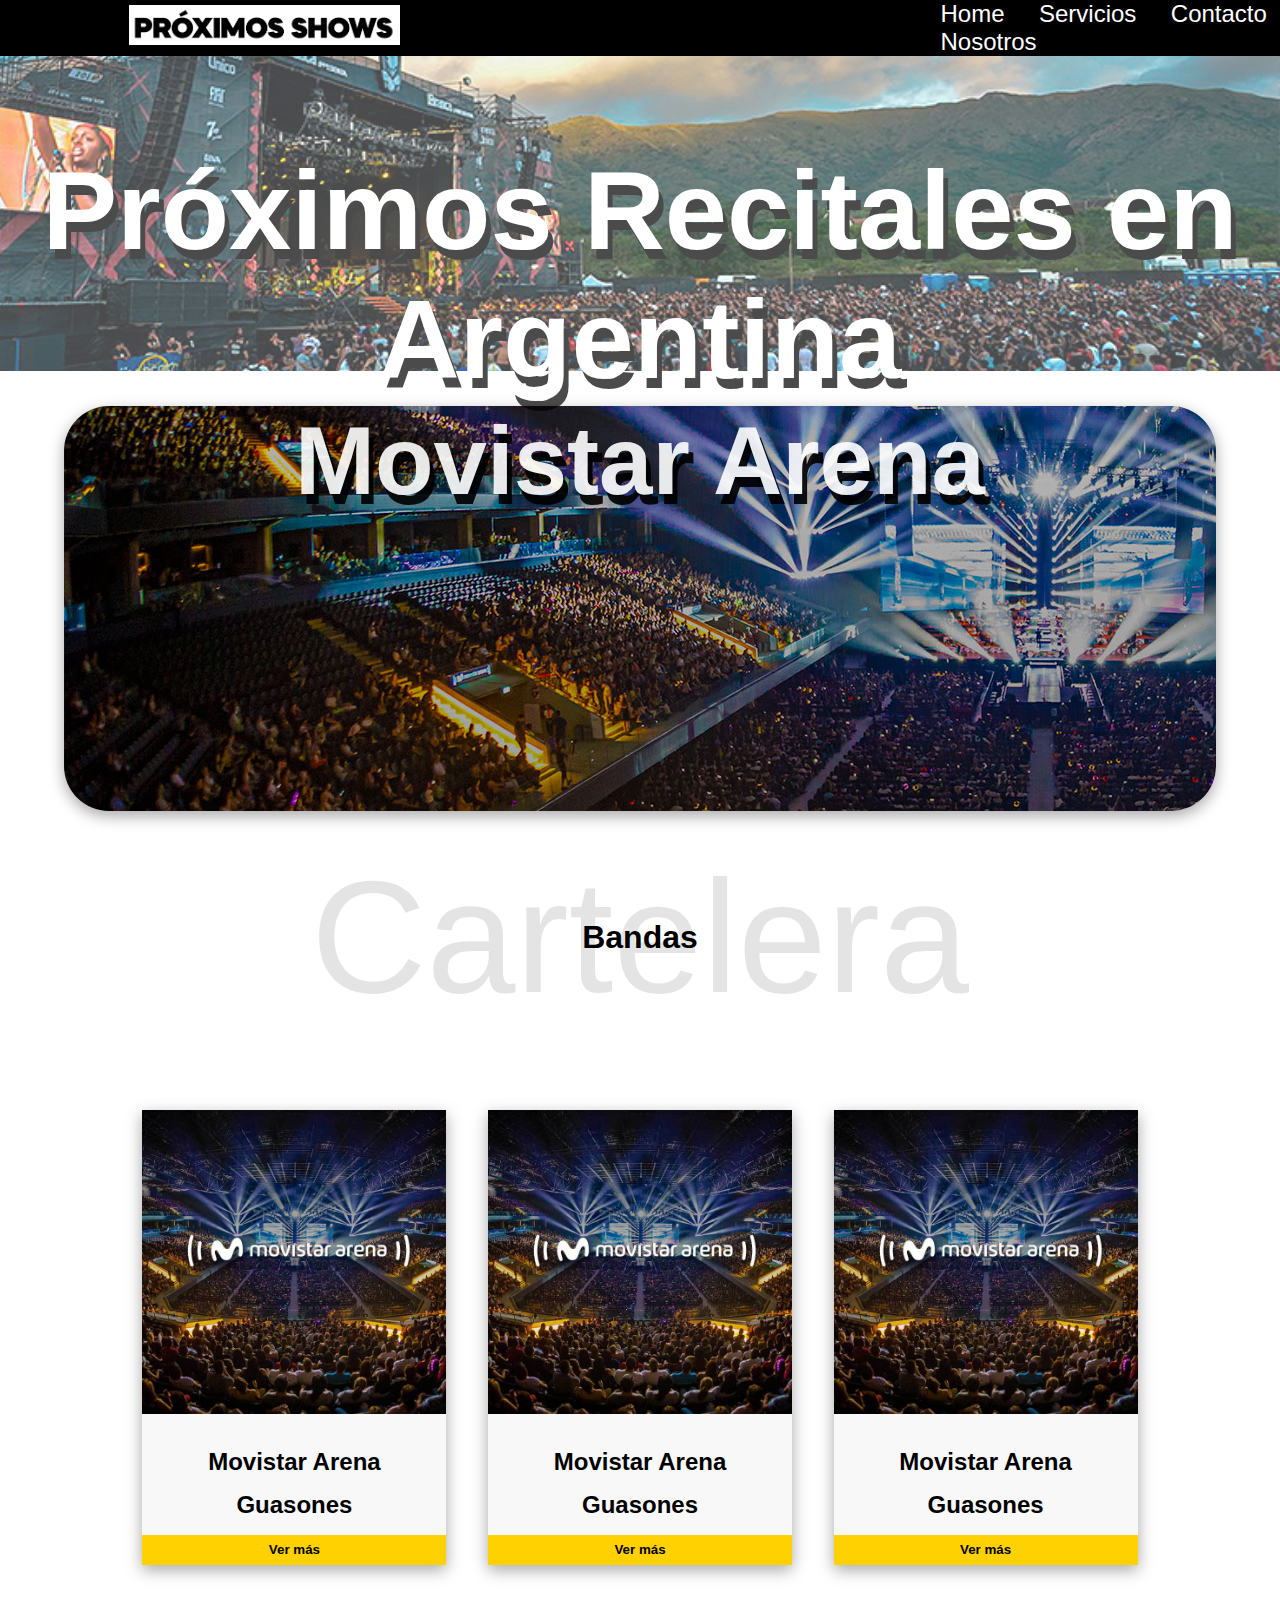
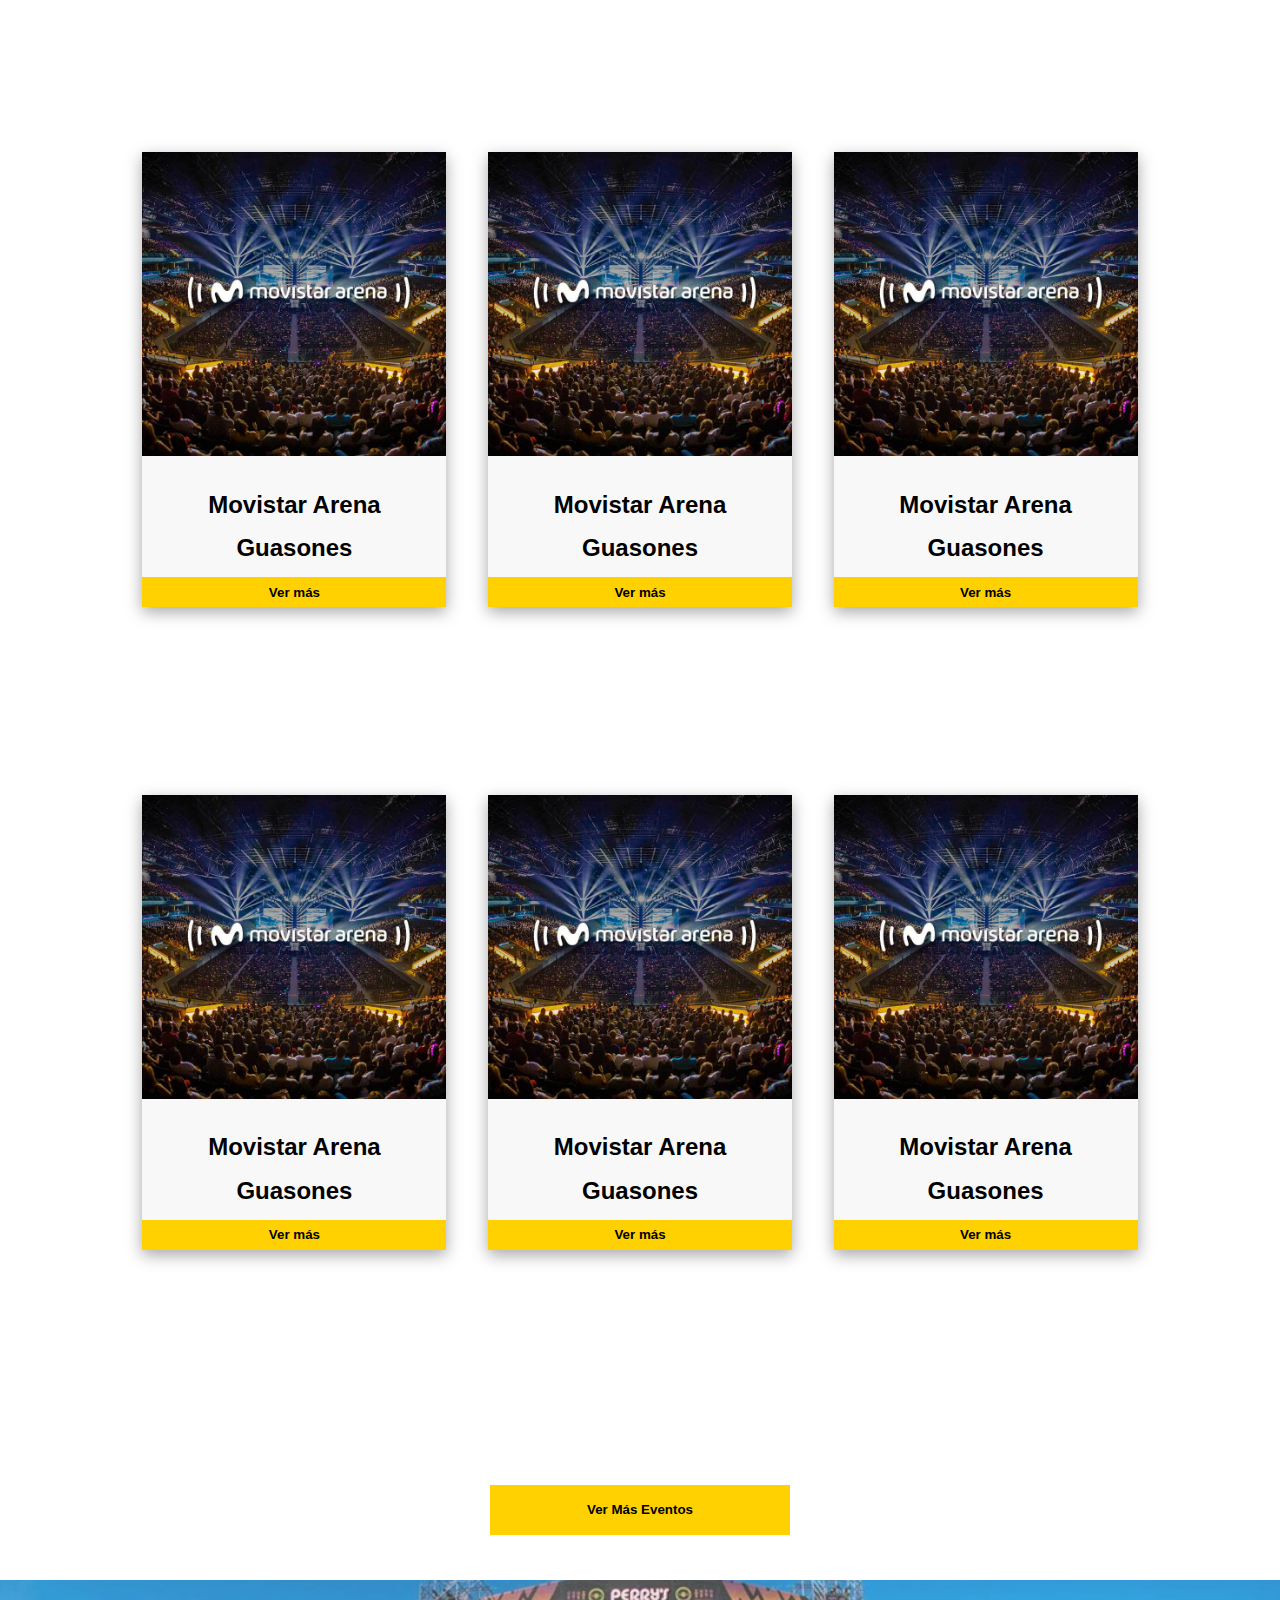
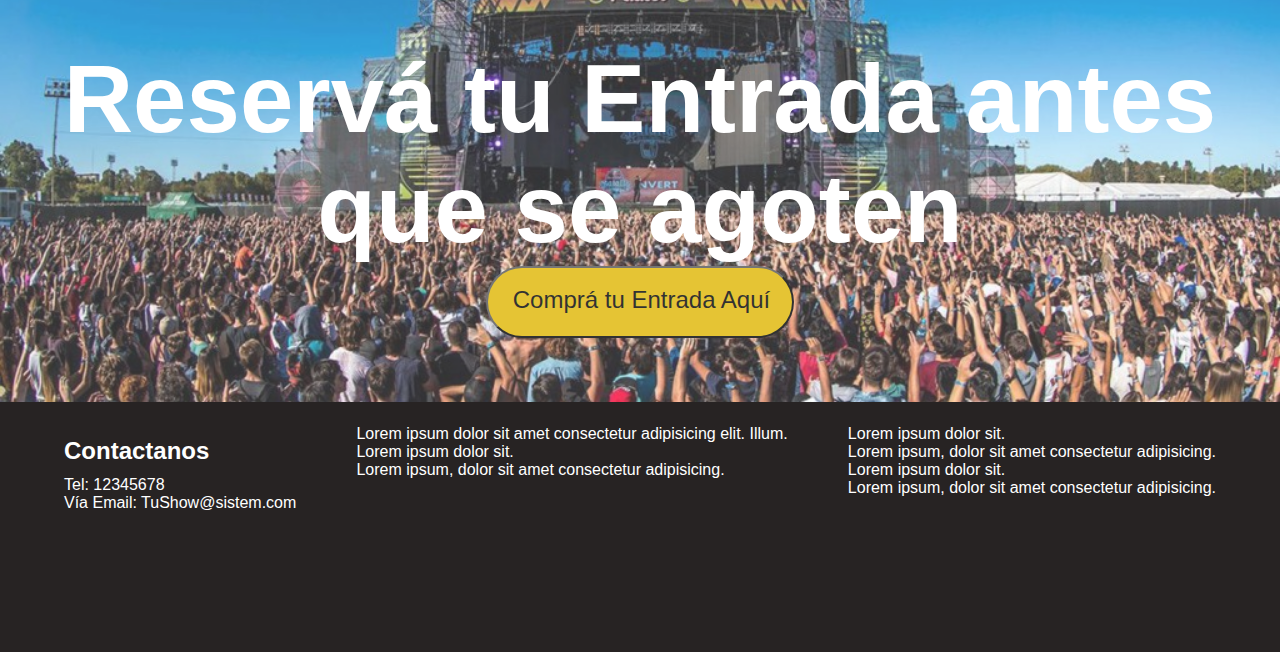
<file: eventos-lugar-uno.html>
<!DOCTYPE html>
<html lang="en">
<head>
    <meta charset="UTF-8">
    <meta http-equiv="X-UA-Compatible" content="IE=edge">
    <meta name="viewport" content="width=device-width, initial-scale=1.0">
    <title>Próximos Shows</title>

    
    <!-- link fonts -->
    <link rel="preconnect" href="https://fonts.googleapis.com">
    <link rel="preconnect" href="https://fonts.gstatic.com" crossorigin>
    <link href="https://fonts.googleapis.com/css2?family=Be+Vietnam+Pro&display=swap" rel="stylesheet">
    <!-- fin link fonts -->
    <!-- links css -->
    <link rel="stylesheet" href="./css/nav.css">
    <link rel="stylesheet" href="./css/style-lugar-uno.css">
    <link rel="stylesheet" href="./css/footer.css">
    <!-- Fin Links css -->

    

</head>
<body>

<!-- navegador -->


<header>
    <nav>
        <div class="container">
            <div class="container-logo-ul">
                <div class="container-img">
                    <a href="./index.html"><img src="./img/logo.png" class="imagen-logo"></a>
                </div>
                <div class="container-li">
                    <ul>
                        <a href="./index.html"><li>Home</li></a>
                        <a href=""><li>Servicios</li></a>
                        <a href="#contact-section"><li>Contacto</li></a>
                        <a href=""><li>Nosotros</li></a>
                    </ul> 
                </div>                
            </div>
        </div>
    </nav>
</header>

<section class="section-foto">
    <div class="container">
        <div class="container-titulo-img">
            <div class="titulo-principal">
                <h1 class="titulo-recitales">Próximos Recitales en Argentina</h1>

            </div>
        </div>           
    </div>
    
    
</section>




<!-- Fin de navegador -->

<!-- imagen lugar y eventos -->


<section class="container-img-lugar">

        <div class="container-img-lugar-uno">
            <h4 class="arena">Movistar Arena</h4>
        </div>




<div class="container-main">
    <div class="container-titulo-main">
        <div class="container-titulo-div">
            <h1 class="titulo-prox">Bandas</h1>
            <div class="eventos">Cartelera</div>
        </div>
    </div>
</div>




<article class="container-bandas">
    <div class="container-tres-bandas">
        <div class="container-banda">
            <img src="./img/banda.jpg" alt="">
            <h4>Movistar Arena</h4>
            <h2>Guasones</h2>
            <button class="btnvermas"><b>Ver más</b></button>
        </div>
        <div class="container-banda">
            <img src="./img/banda.jpg" alt="">
            <h4>Movistar Arena</h4>
            <h2>Guasones</h2>
            <button class="btnvermas"><b>Ver más</b></button>
        </div>
        <div class="container-banda">
            <img src="./img/banda.jpg" alt="">
            <h4>Movistar Arena</h4>
            <h2>Guasones</h2>
            <button class="btnvermas"><b>Ver más</b></button>
        </div>
    </div>
</article>

<article class="container-bandas">
    <div class="container-tres-bandas">
        <div class="container-banda">
            <img src="./img/banda.jpg" alt="">
            <h4>Movistar Arena</h4>
            <h2>Guasones</h2>
            <button class="btnvermas"><b>Ver más</b></button>
        </div>
        <div class="container-banda">
            <img src="./img/banda.jpg" alt="">
            <h4>Movistar Arena</h4>
            <h2>Guasones</h2>
            <button class="btnvermas"><b>Ver más</b></button>
        </div>
        <div class="container-banda">
            <img src="./img/banda.jpg" alt="">
            <h4>Movistar Arena</h4>
            <h2>Guasones</h2>
            <button class="btnvermas"><b>Ver más</b></button>
        </div>
    </div>
</article>

<article class="container-bandas">
    <div class="container-tres-bandas">
        <div class="container-banda">
            <img src="./img/banda.jpg" alt="">
            <h4>Movistar Arena</h4>
            <h2>Guasones</h2>
            <button class="btnvermas"><b>Ver más</b></button>
        </div>
        <div class="container-banda">
            <img src="./img/banda.jpg" alt="">
            <h4>Movistar Arena</h4>
            <h2>Guasones</h2>
            <button class="btnvermas"><b>Ver más</b></button>
        </div>
        <div class="container-banda">
            <img src="./img/banda.jpg" alt="">
            <h4>Movistar Arena</h4>
            <h2>Guasones</h2>
            <button class="btnvermas"><b>Ver más</b></button>
        </div>
    </div>
</article>


</section>



<div class="button-ver-mas">
    <a href="./eventos.html"><button class="button-mas"><b>Ver Más Eventos</b></button></a>
</div>











<!-- Fin imagen lugar y eventos -->




<!-- imagen pre footer -->

<section class="section-footer">
    <div class="img-txt-footer">
        <div class="img-footer">
            <center>
                <h1 class="titulo-recitales">Reservá tu Entrada antes que se agoten</h1>
                <button class="btn-foo">Comprá tu Entrada Aquí</button>
            </center>       
        </div>
    </div>
</section>


<!-- Fin imagen pre footer -->


<!-- footer -->

<footer class="footer" id="contact-section">
    <div class="footer-textos">
        <div class="footer-txt">
            <h2>Contactanos</h2>
            <p> Tel: 12345678</p>
            <p>Vía Email: TuShow@sistem.com</p>
        </div>
        
        <div class="footer-txt">
            <p>Lorem ipsum dolor sit amet consectetur adipisicing elit. Illum.</p>
            <p>Lorem ipsum dolor sit.</p>
            <p>Lorem ipsum, dolor sit amet consectetur adipisicing.</p>
        </div>

        <div class="footer-txt">
            <p>Lorem ipsum dolor sit.</p>
            <p>Lorem ipsum, dolor sit amet consectetur adipisicing.</p>
            <p>Lorem ipsum dolor sit.</p>
            <p>Lorem ipsum, dolor sit amet consectetur adipisicing.</p>
        </div>
    </div>
</footer>








<!-- Fin footer -->

</body>
</html>
</file>
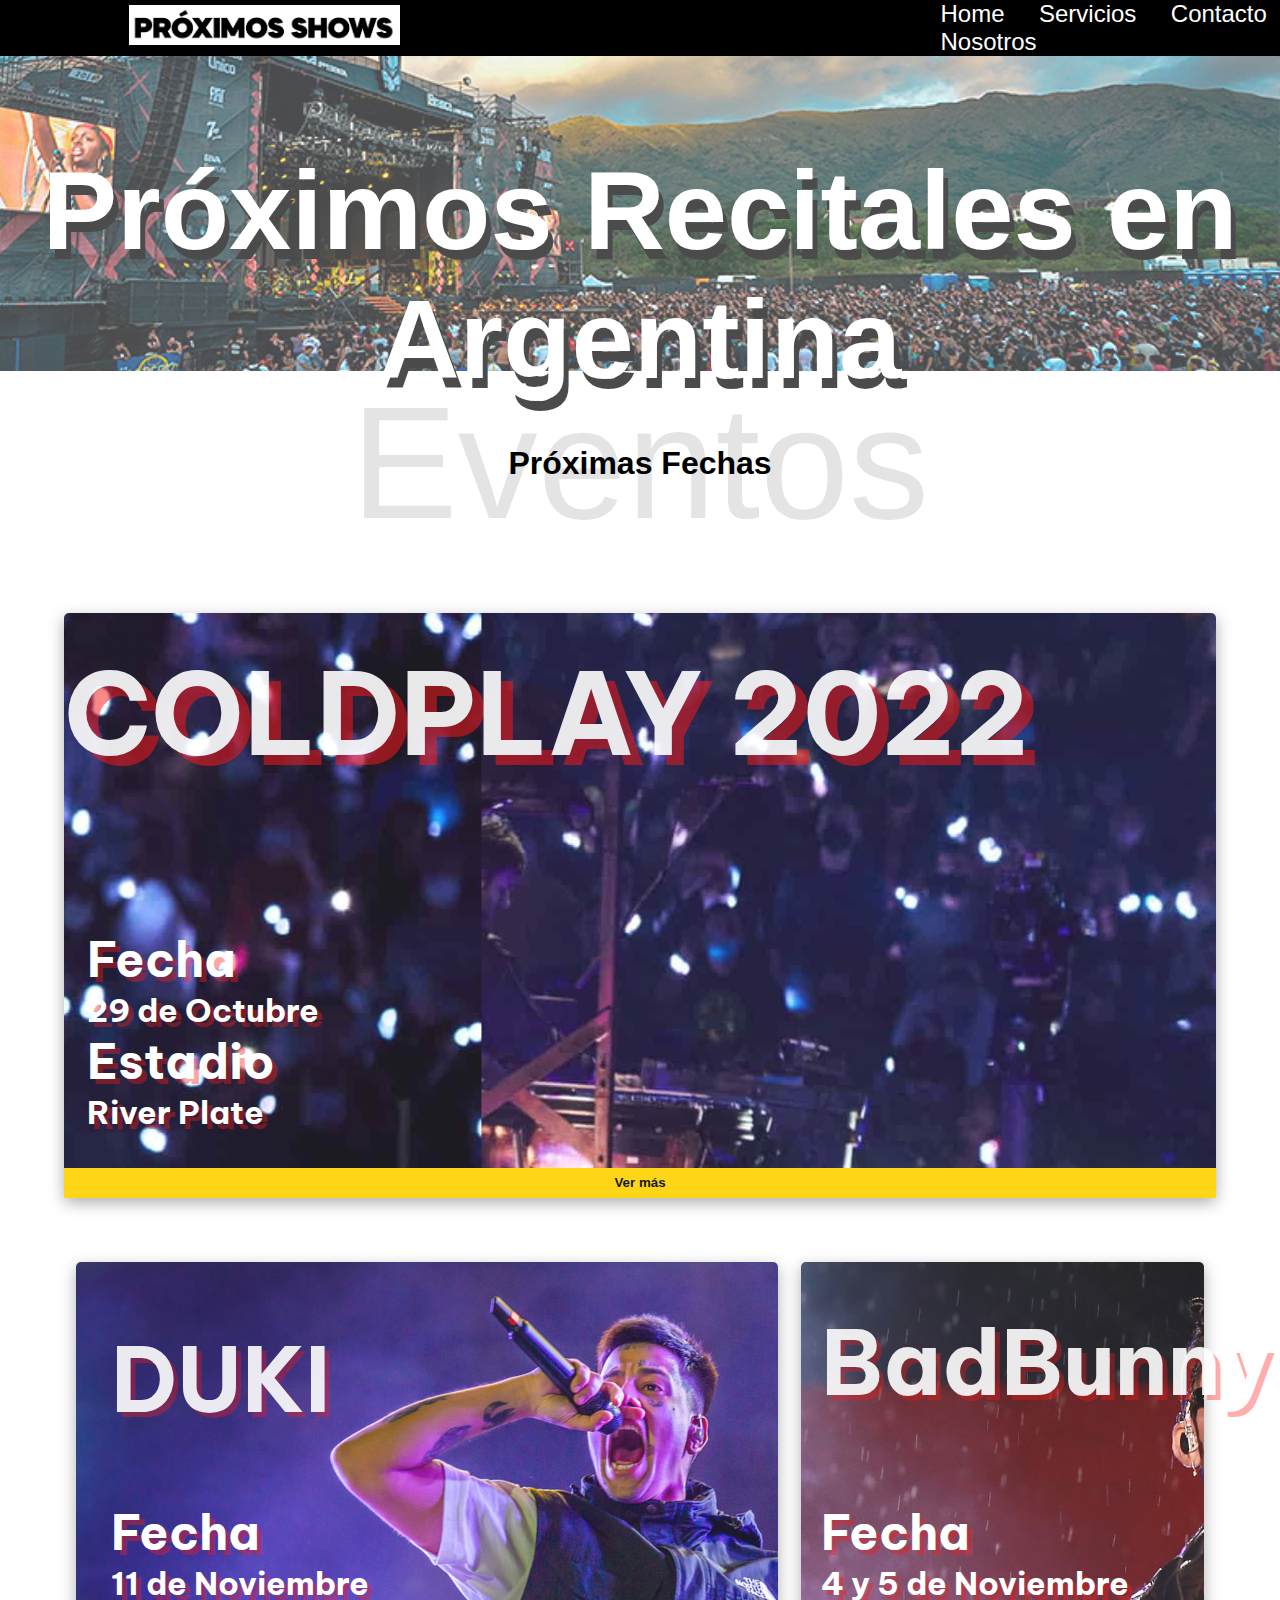
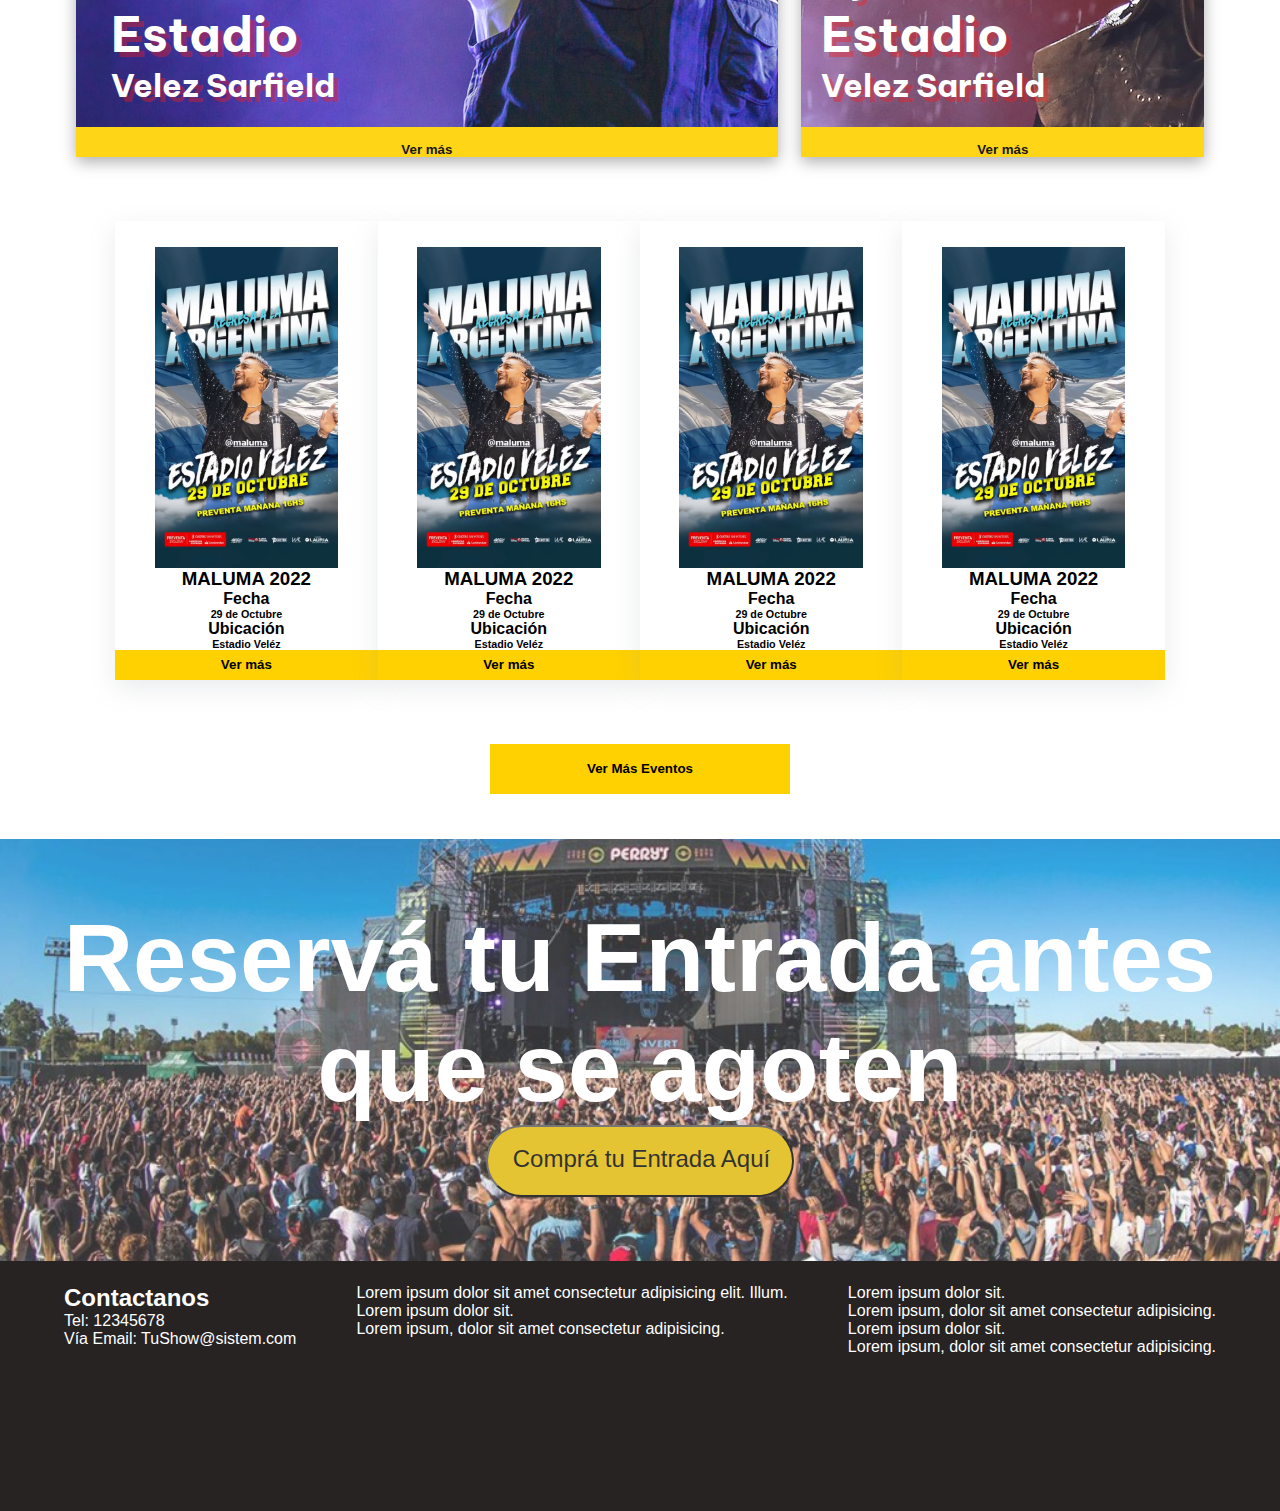
<file: eventos.html>
<!DOCTYPE html>
<html lang="en">
<head>
    <meta charset="UTF-8">
    <meta http-equiv="X-UA-Compatible" content="IE=edge">
    <meta name="viewport" content="width=device-width, initial-scale=1.0">
    <title>Próximos Eventos</title>
    <!-- link fonts -->
    <link rel="preconnect" href="https://fonts.googleapis.com">
    <link rel="preconnect" href="https://fonts.gstatic.com" crossorigin>
    <link href="https://fonts.googleapis.com/css2?family=Be+Vietnam+Pro&display=swap" rel="stylesheet">
    <!-- fin link fonts -->
    <!-- links css -->
    <link rel="stylesheet" href="./css/nav.css">
    <link rel="stylesheet" href="./css/style-eve.css">
    <link rel="stylesheet" href="./css/footer.css">
    <!-- Fin Links css -->
</head>
<body>
    
<!-- navegador -->


<header>
    <nav>
        <div class="container">
            <div class="container-logo-ul">
                <div class="container-img">
                    <a href="./index.html"><img src="./img/logo.png" class="imagen-logo"></a>
                </div>
                <div class="container-li">
                    <ul>
                        <a href="./index.html"><li>Home</li></a>
                        <a href=""><li>Servicios</li></a>
                        <a href="#contact-section"><li>Contacto</li></a>
                        <a href=""><li>Nosotros</li></a>
                    </ul> 
                </div>                
            </div>
        </div>
    </nav>
</header>

<section class="section-foto">
    <div class="container">
        <div class="container-titulo-img">
            <div class="titulo-principal">
                <h1 class="titulo-recitales">Próximos Recitales en Argentina</h1>

            </div>
        </div>           
    </div>
    
    
</section>




<!-- Fin de navegador -->

<!-- seccion main -->



<div class="container-main" id="eve-section">
    <div class="container-titulo-main">
        <div class="container-titulo-div">
            <h1 class="titulo-prox">Próximas Fechas</h1>
            <div class="eventos">Eventos</div>
        </div>
    </div>
</div>

<!-- fin seccion main -->

<!-- seccion eventos principales -->



<section>
    <div class="container-evento">
            <div class="container-prox-eve">
                    <div class="container-texto-eve">
                        <div class="title-eve">
                            <h3 class="card-evento">COLDPLAY 2022</h3>    
                        </div>
                        <div class="container-titulo-ubi">
                            <div class="titulo-ubi">
                                <h4>Fecha</h4>
                                <h6>29 de Octubre</h6>
                            </div>
                            <div class="titulo-ubi">
                                <h4>Estadio</h4>
                                <h6>River Plate</h6>      
                            </div>
                        </div>                                   
                        <button class="btnvermas"><b>Ver más</b></button>
                    </div>          
            </div>
    </div>
</section>






<!-- Fin seccion eventos principales -->

<!-- seccion bandas importantes -->


<section>
    <div class="container-bandas">
        <div class="container-bandas-img">
            <div class="img-primer-banda">
                <div class="container-texto-banda">
                    <div class="title-banda">
                        <h3 class="card-banda">DUKI</h3>    
                    </div>
                    <div class="container-titulo-banda">
                        <div class="titulo-banda">
                            <h4>Fecha</h4>
                            <h6>11 de Noviembre</h6>
                        </div>
                        <div class="titulo-banda">
                            <h4>Estadio</h4>
                            <h6>Velez Sarfield</h6>      
                        </div>
                    </div>                                 
                </div>
                <div class="container-btn-banda">
                    <button class="btnvermas"><b>Ver más</b></button>
                </div>
            </div>
            <div class="img-segunda-banda">
                <div class="container-texto-bad">
                    <div class="container-texto-banda">
                        <div class="title-banda">
                            <h3 class="card-banda">BadBunny</h3>    
                        </div>
                        <div class="container-titulo-banda">
                            <div class="titulo-banda">
                                <h4>Fecha</h4>
                                <h6>4 y 5 de Noviembre</h6>
                            </div>
                            <div class="titulo-banda">
                                <h4>Estadio</h4>
                                <h6>Velez Sarfield</h6>      
                            </div>
                        </div>                                   
                    </div>
                </div>
                <div class="container-btn-banda">
                    <button class="btnvermas"><b>Ver más</b></button>
                </div>
            </div>

        </div>
    </div>
</section>


<!--Fin seccion bandas importantes -->








<!-- seccion main -->




<main>
    <div class="container-cards">
        <div class="card">
                <div class="img-evento">
                    <img src="./img/maluma.jpg">
                </div>
                
            <div class="card-body">

                    <h3 class="card-title">MALUMA 2022</h3>    
                    <h4>Fecha</h4>
                    <h6>29 de Octubre</h6>
                    <h4>Ubicación</h4>
                    <h6>Estadio Veléz</h6>                        
                    <button class="btnvermas"><b>Ver más</b></button>
                       
            </div>
        </div>
        
        <div class="card">
            <div class="img-evento">
                <img src="./img/maluma.jpg">
            </div>    
            <div class="card-body">

                    <h3 class="card-title">MALUMA 2022</h3>    
                    <h4>Fecha</h4>
                    <h6>29 de Octubre</h6>
                    <h4>Ubicación</h4>
                    <h6>Estadio Veléz</h6>                        
                    <button class="btnvermas"><b>Ver más</b></button>
                      
            </div>
        </div>
        
        <div class="card">
            <div class="img-evento">
                <img src="./img/maluma.jpg">
            </div>  
            <div class="card-body">

                    <h3 class="card-title">MALUMA 2022</h3>    
                    <h4>Fecha</h4>
                    <h6>29 de Octubre</h6>
                    <h4>Ubicación</h4>
                    <h6>Estadio Veléz</h6>                        
                    <button class="btnvermas"><b>Ver más</b></button>
                       
            </div>
        </div>

        <div class="card">
            <div class="img-evento">
                <img src="./img/maluma.jpg">
            </div>  
            <div class="card-body">

                    <h3 class="card-title">MALUMA 2022</h3>    
                    <h4>Fecha</h4>
                    <h6>29 de Octubre</h6>
                    <h4>Ubicación</h4>
                    <h6>Estadio Veléz</h6>                        
                    <button class="btnvermas"><b>Ver más</b></button>
                        
            </div>
        </div>
    </div>   
    

        <div class="button-ver-mas">
            <a href="./eventos.html"><button class="button-mas"><b>Ver Más Eventos</b></button></a>
        </div>

</main>




<!-- Fin seccion main -->

<!-- imagen pre footer -->

<section class="section-footer">
    <div class="img-txt-footer">
        <div class="img-footer">

                <h1 class="titulo-recitales">Reservá tu Entrada antes que se agoten</h1>
                <button class="btn-foo">Comprá tu Entrada Aquí</button>
       
        </div>
    </div>
</section>


<!-- Fin imagen pre footer -->


<!-- footer -->

<footer class="footer" id="contact-section">
    <div class="footer-textos">
        <div class="footer-txt">
            <h2>Contactanos</h2>
            <p> Tel: 12345678</p>
            <p>Vía Email: TuShow@sistem.com</p>
        </div>
        
        <div class="footer-txt">
            <p>Lorem ipsum dolor sit amet consectetur adipisicing elit. Illum.</p>
            <p>Lorem ipsum dolor sit.</p>
            <p>Lorem ipsum, dolor sit amet consectetur adipisicing.</p>
        </div>

        <div class="footer-txt">
            <p>Lorem ipsum dolor sit.</p>
            <p>Lorem ipsum, dolor sit amet consectetur adipisicing.</p>
            <p>Lorem ipsum dolor sit.</p>
            <p>Lorem ipsum, dolor sit amet consectetur adipisicing.</p>
        </div>
    </div>
</footer>








<!-- Fin footer -->

    
</body>
</html>
</file>
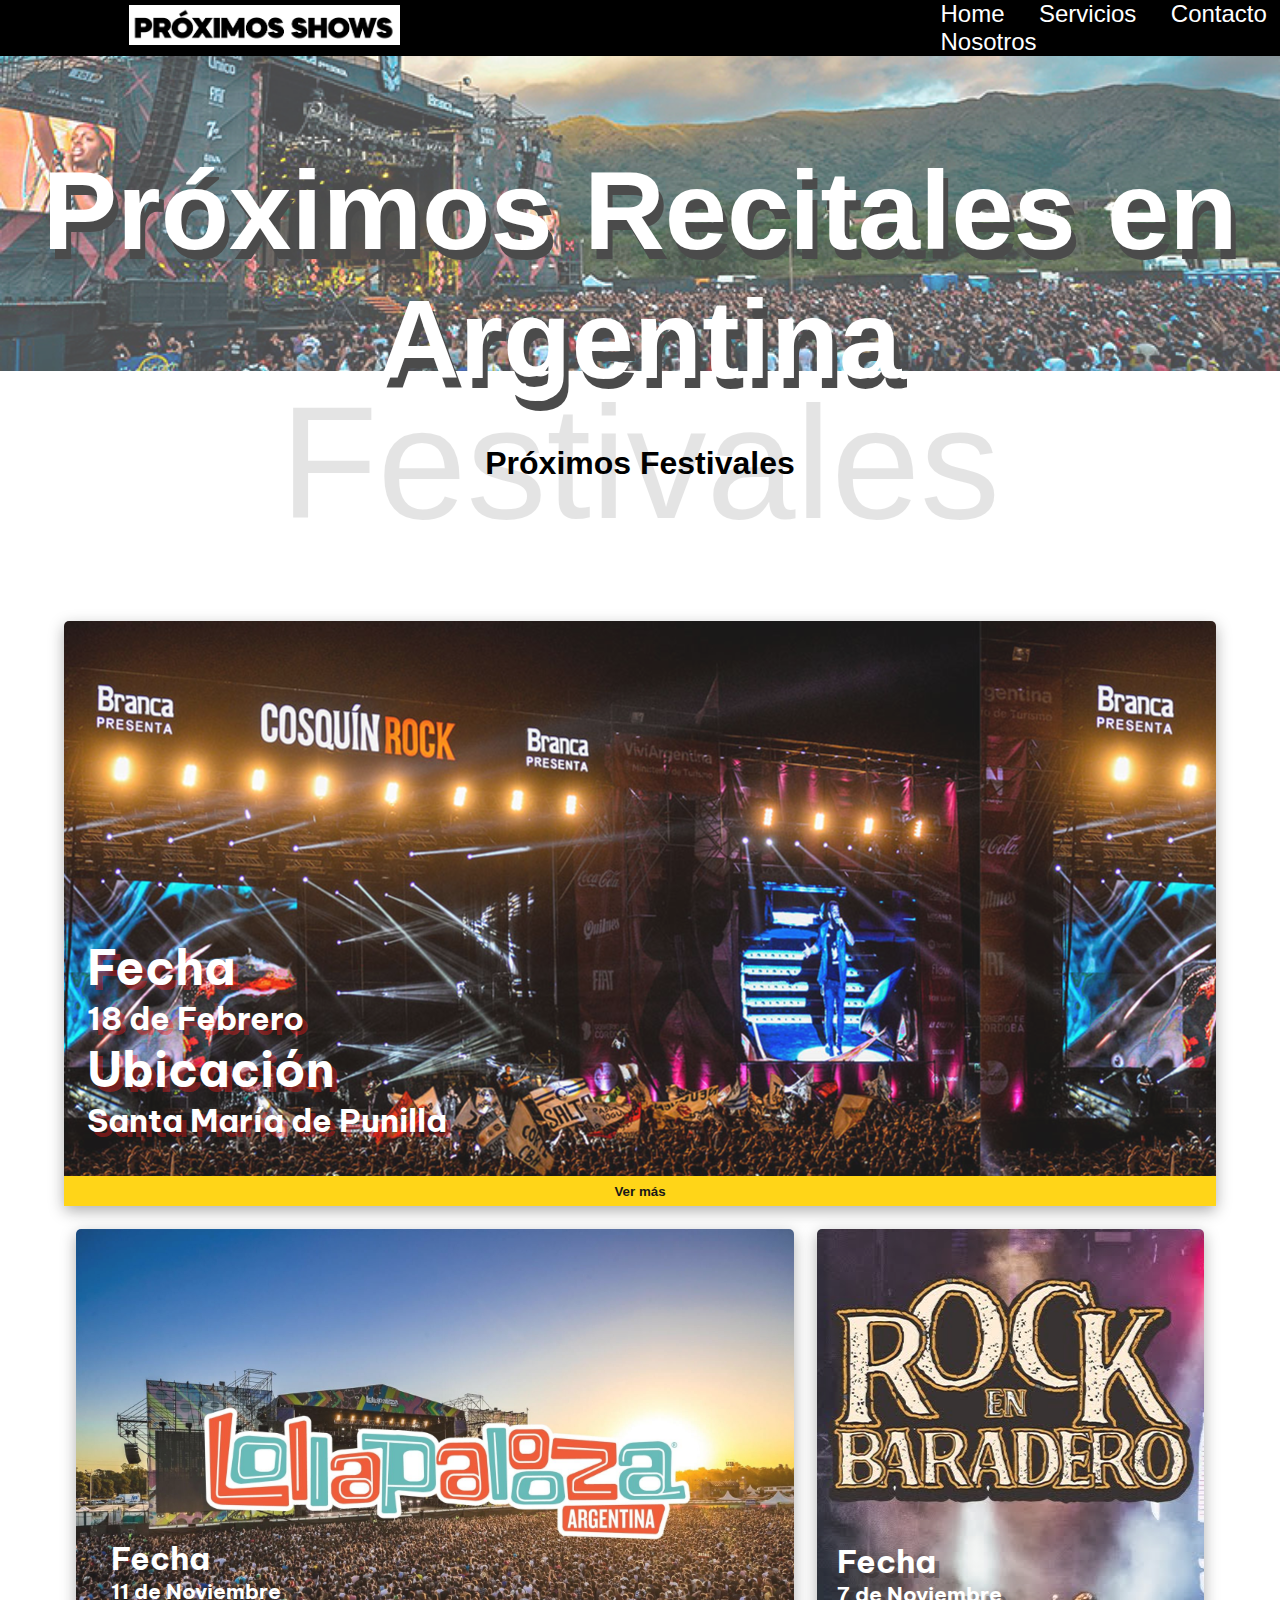
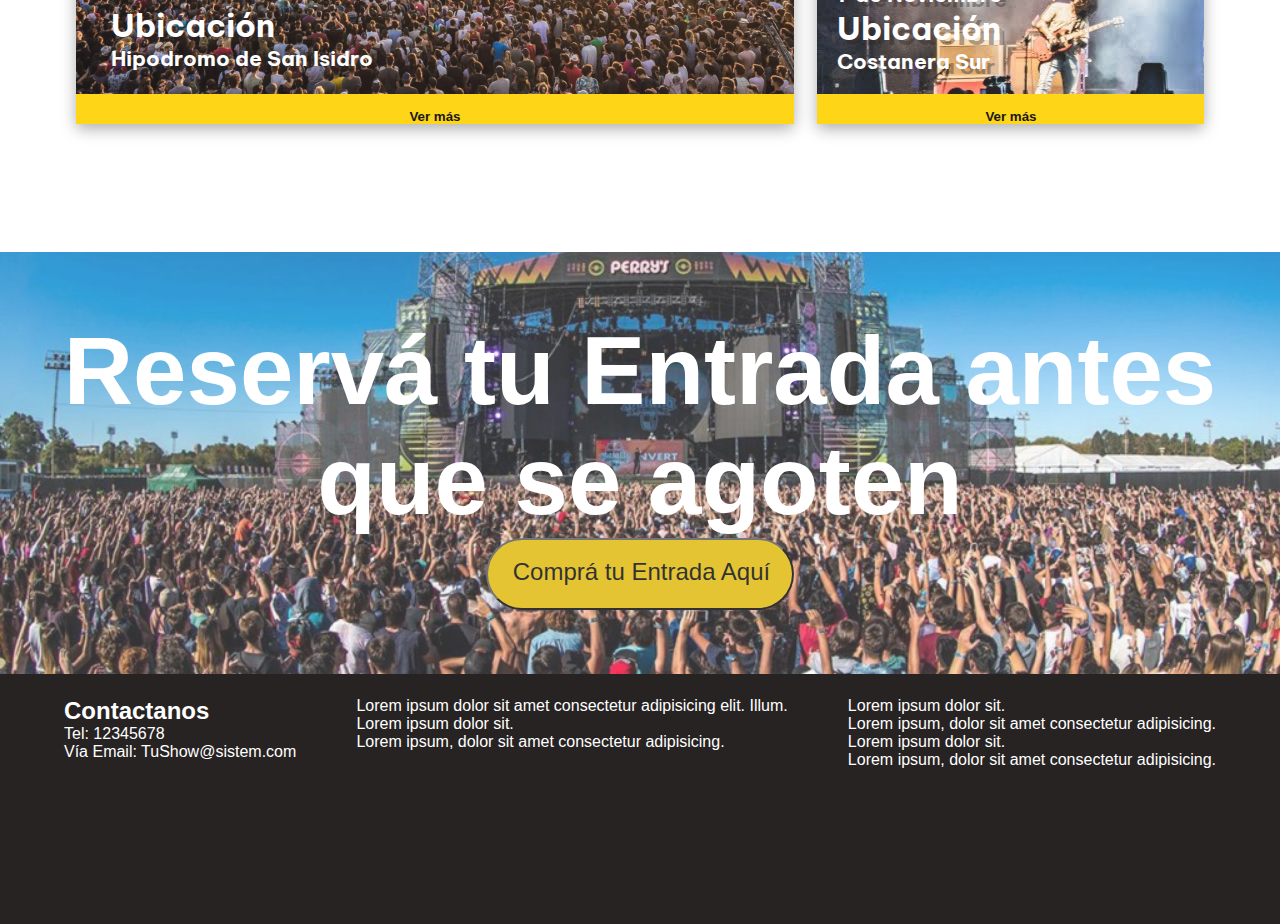
<file: festivales.html>
<!DOCTYPE html>
<html lang="en">
<head>
    <meta charset="UTF-8">
    <meta http-equiv="X-UA-Compatible" content="IE=edge">
    <meta name="viewport" content="width=device-width, initial-scale=1.0">
    <title>Próximos Eventos</title>

    <!-- link fonts -->
    <link rel="stylesheet" href="./css/style-festivales.css">
    <link rel="preconnect" href="https://fonts.googleapis.com">
    <link rel="preconnect" href="https://fonts.gstatic.com" crossorigin>
    <link href="https://fonts.googleapis.com/css2?family=Be+Vietnam+Pro&display=swap" rel="stylesheet">
    <!-- fin link fonts -->
    <!-- links css -->
     <link rel="stylesheet" href="./css/nav.css">
     <link rel="stylesheet" href="./css/style-festivales.css">
     <link rel="stylesheet" href="./css/footer.css">
    <!-- Fin Links css -->

</head>
<body>
    
<!-- navegador -->


<header>
    <nav>
        <div class="container">
            <div class="container-logo-ul">
                <div class="container-img">
                    <a href="./index.html"><img src="./img/logo.png" class="imagen-logo"></a>
                </div>
                <div class="container-li">
                    <ul>
                        <a href="./index.html"><li>Home</li></a>
                        <a href=""><li>Servicios</li></a>
                        <a href="#contact-section"><li>Contacto</li></a>
                        <a href=""><li>Nosotros</li></a>
                    </ul> 
                </div>                
            </div>
        </div>
    </nav>
</header>

<section class="section-foto">
    <div class="container">
        <div class="container-titulo-img">
            <div class="titulo-principal">
                <h1 class="titulo-recitales">Próximos Recitales en Argentina</h1>

            </div>
        </div>           
    </div>
    
    
</section>




<!-- Fin de navegador -->


<!-- seccion main -->



<div class="container-main" id="eve-section">
    <div class="container-titulo-main">
        <div class="container-titulo-div">
            <h1 class="titulo-prox">Próximos Festivales</h1>
            <div class="eventos">Festivales</div>
        </div>
    </div>
</div>
<!-- fin seccion main -->

<!-- seccion eventos principales -->



<section>
    <div class="container-evento">           
            <div class="container-prox-eve">
                    <div class="container-texto-eve">
                        <div class="title-eve">
                            <!-- <h3 class="card-evento">COSQUIN ROCK</h3>     -->
                        </div>
                        <div class="container-titulo-ubi">
                            <div class="titulo-ubi">
                                <h4>Fecha</h4>
                                <h6>18 de Febrero</h6>
                            </div>
                            <div class="titulo-ubi">
                                <h4>Ubicación</h4>
                                <h6>Santa María de Punilla</h6>      
                            </div>
                        </div>                                   
                            <button class="btnvermas"><b>Ver más</b></button>
                        </div>
            </div>
    </div>
</section>






<!-- Fin seccion eventos principales -->

<!-- seccion bandas importantes -->


<section>
    <div class="container-bandas">
        <div class="container-bandas-img">
            <div class="img-primer-banda">
                <div class="container-texto-banda">
                    <div class="title-banda">
                        <!-- <h3 class="card-banda">Lollapaloza</h3>     -->
                    </div>
                    <div class="container-titulo-banda">
                        <div class="titulo-banda">
                            <h4>Fecha</h4>
                            <h6>11 de Noviembre</h6>
                        </div>
                        <div class="titulo-banda">
                            <h4>Ubicación</h4>
                            <h6>Hipodromo de San Isidro</h6>      
                        </div>
                    </div>                                 
                </div>
                <div class="container-btn-banda">
                    <button class="btnvermas"><b>Ver más</b></button>
                </div>
            </div>
            <div class="img-segunda-banda">
                <div class="container-texto-bad">
                    <div class="container-texto-banda">
                        <div class="title-banda">
                            <!-- <h3 class="card-banda">Primavera Sound</h3>     -->
                        </div>
                        <div class="container-titulo-banda">
                            <div class="titulo-banda">
                                <h4>Fecha</h4>
                                <h6>7 de Noviembre</h6>
                            </div>
                            <div class="titulo-banda">
                                <h4>Ubicación</h4>
                                <h6>Costanera Sur</h6>      
                            </div>
                        </div>                                   
                    </div>
                </div>
                <div class="container-btn-banda">
                    <button class="btnvermas"><b>Ver más</b></button>
                </div>
            </div>

        </div>
    </div>
</section>




















<!--Fin seccion bandas importantes -->


<!-- imagen pre footer -->

<section class="section-footer">
    <div class="img-txt-footer">
        <div class="img-footer">

                <h1 class="titulo-recitales">Reservá tu Entrada antes que se agoten</h1>
                <button class="btn-foo">Comprá tu Entrada Aquí</button>
     
        </div>
    </div>
</section>


<!-- Fin imagen pre footer -->


<!-- footer -->

<footer class="footer" id="contact-section">
    <div class="footer-textos">
        <div class="footer-txt">
            <h2>Contactanos</h2>
            <p> Tel: 12345678</p>
            <p>Vía Email: TuShow@sistem.com</p>
        </div>
        
        <div class="footer-txt">
            <p>Lorem ipsum dolor sit amet consectetur adipisicing elit. Illum.</p>
            <p>Lorem ipsum dolor sit.</p>
            <p>Lorem ipsum, dolor sit amet consectetur adipisicing.</p>
        </div>

        <div class="footer-txt">
            <p>Lorem ipsum dolor sit.</p>
            <p>Lorem ipsum, dolor sit amet consectetur adipisicing.</p>
            <p>Lorem ipsum dolor sit.</p>
            <p>Lorem ipsum, dolor sit amet consectetur adipisicing.</p>
        </div>
    </div>
</footer>








<!-- Fin footer -->

    
</body>
</html>
</file>
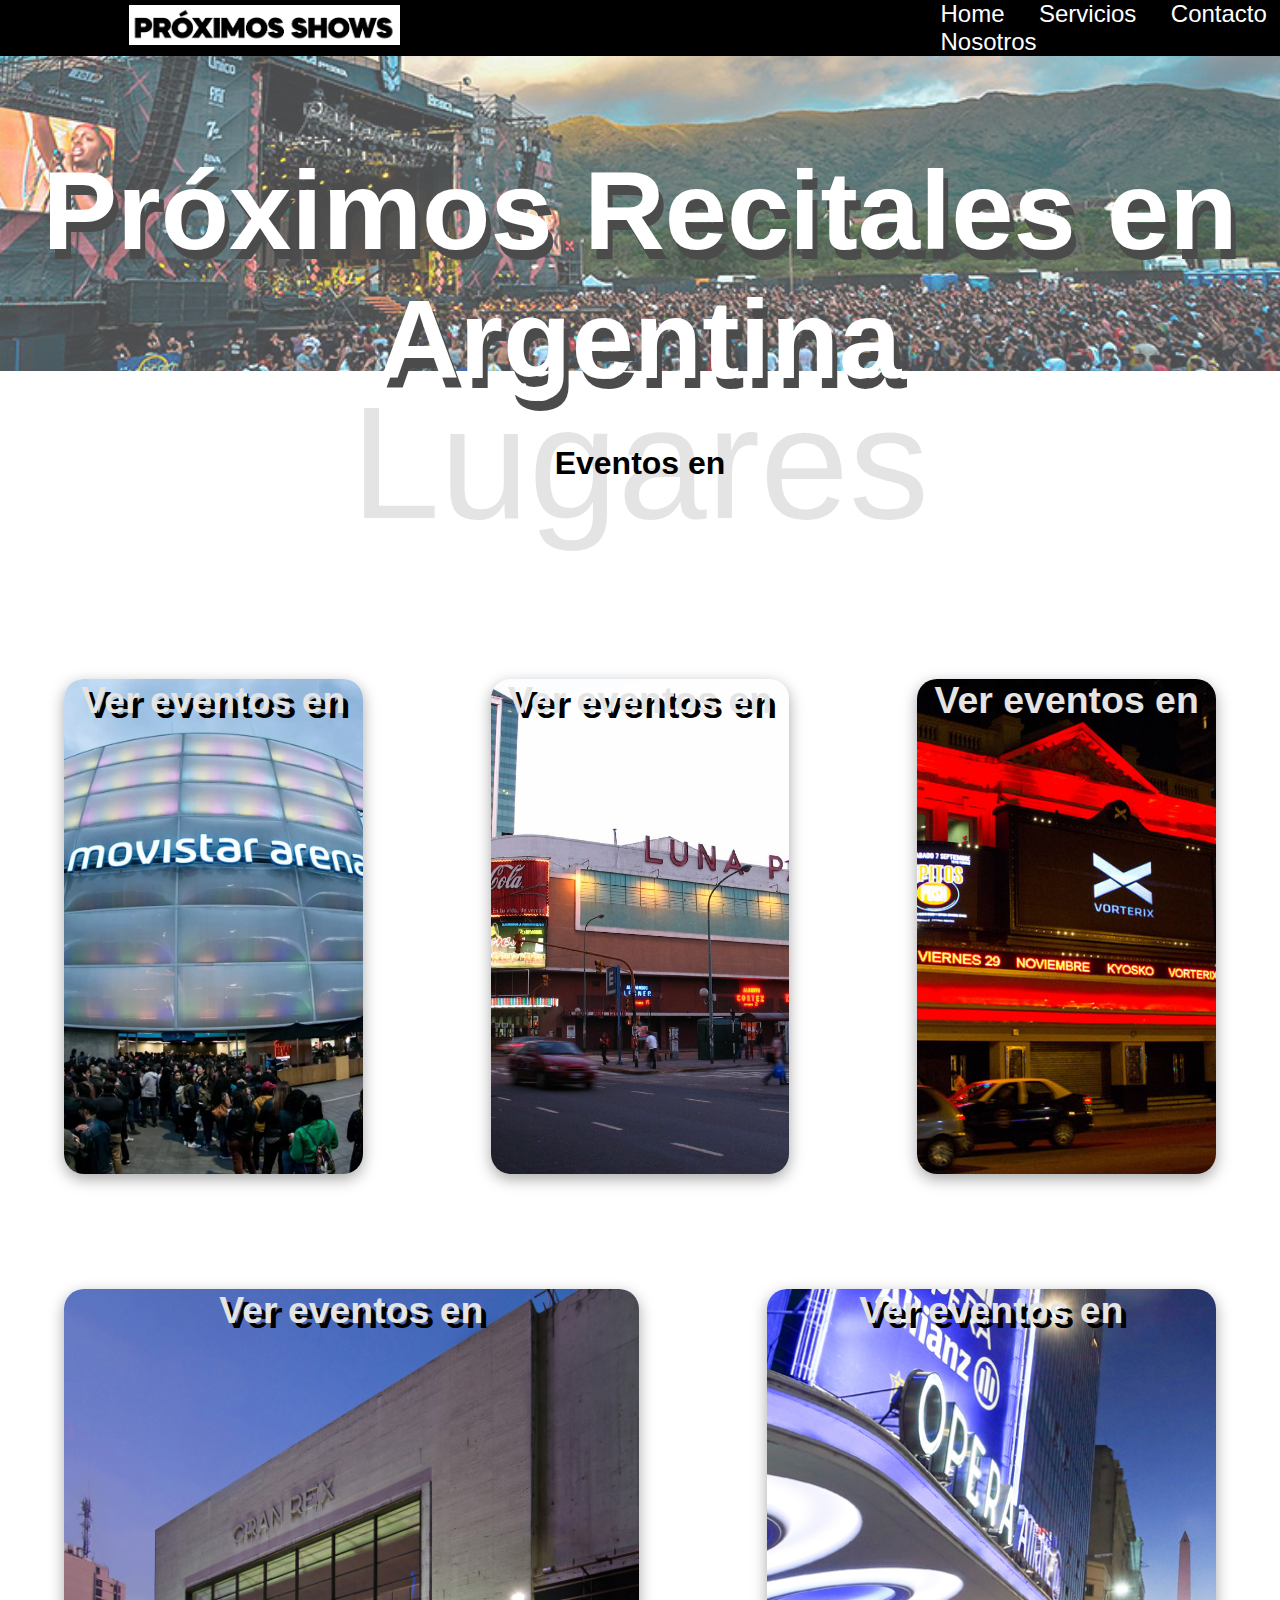
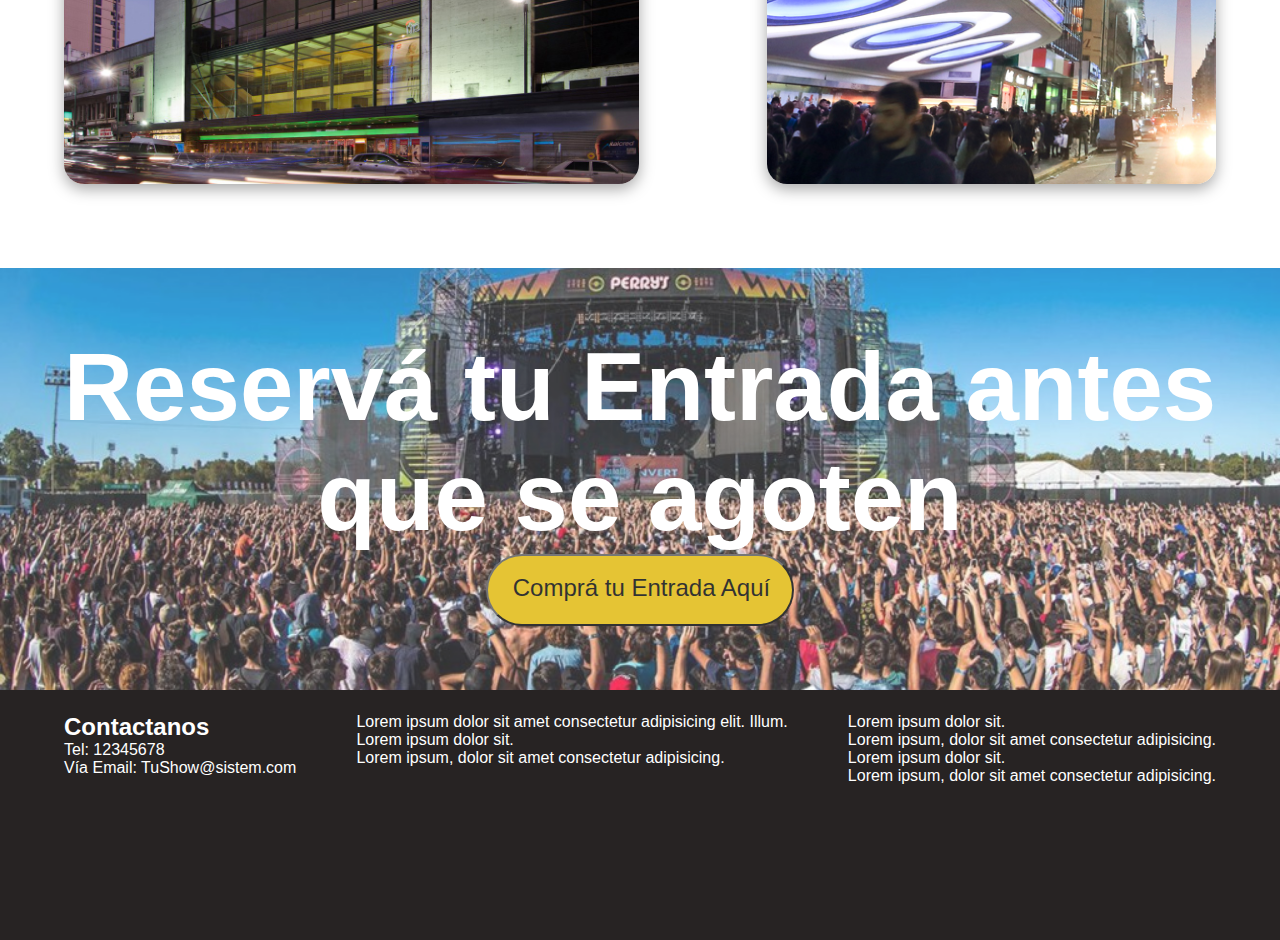
<file: ver-mas-lugares.html>
<!DOCTYPE html>
<html lang="en">
<head>
    <meta charset="UTF-8">
    <meta http-equiv="X-UA-Compatible" content="IE=edge">
    <meta name="viewport" content="width=device-width, initial-scale=1.0">
    <title>Próximos Shows</title>
    
    <!-- link fonts -->
    <link rel="preconnect" href="https://fonts.googleapis.com">
    <link rel="preconnect" href="https://fonts.gstatic.com" crossorigin>
    <link href="https://fonts.googleapis.com/css2?family=Be+Vietnam+Pro&display=swap" rel="stylesheet">
    <!-- fin link fonts -->
    <!-- links css -->
    <link rel="stylesheet" href="./css/nav.css">
    <link rel="stylesheet" href="./css/style-lugares.css">
    <link rel="stylesheet" href="./css/footer.css">
    <!-- Fin Links css -->
    

</head>
<body>

<!-- navegador -->


<header>
    <nav>
        <div class="container">
            <div class="container-logo-ul">
                <div class="container-img">
                    <a href="./index.html"><img src="./img/logo.png" class="imagen-logo"></a>
                </div>
                <div class="container-li">
                    <ul>
                        <a href="./index.html"><li>Home</li></a>
                        <a href=""><li>Servicios</li></a>
                        <a href="#contact-section"><li>Contacto</li></a>
                        <a href=""><li>Nosotros</li></a>
                    </ul> 
                </div>                
            </div>
        </div>
    </nav>
</header>

<section class="section-foto">
    <div class="container">
        <div class="container-titulo-img">
            <div class="titulo-principal">
                <h1 class="titulo-recitales">Próximos Recitales en Argentina</h1>

            </div>
        </div>           
    </div>
    
    
</section>




<!-- Fin de navegador -->




<!-- seccion eventos lugares -->




<div class="container-main">
    <div class="container-titulo-main">
        <div class="container-titulo-div">
            <h1 class="titulo-prox">Eventos en</h1>
            <div class="eventos">Lugares</div>
        </div>
    </div>
</div>

<section>
    <div class="container-lugares">
        <div class="container-lugar-uno">            
            <a href="./eventos-lugar-uno.html">
                <h3 class="titulo-luna">Ver eventos en</h3>
            </a>
        </div>
        <div class="container-lugar-dos">
            <h3 class="titulo-luna">Ver eventos en</h3>
        </div>
        <div class="container-lugar-tres">            
            <a href="">
                <h3 class="titulo-luna">Ver eventos en</h3>
            </a>
        </div>
    </div>
</section>



<section>
    <div class="container-lugares">
        <div class="container-lugar-cuatro">            
            <a href="">
                <h3 class="titulo-luna">Ver eventos en</h3>
            </a>
        </div>
        <div class="container-lugar-cinco">
            <h3 class="titulo-luna">Ver eventos en</h3>
        </div>
    </div>
</section>











<!--Fin seccion eventos lugares -->



<!-- imagen pre footer -->

<section class="section-footer">
    <div class="img-txt-footer">
        <div class="img-footer">

                <h1 class="titulo-recitales">Reservá tu Entrada antes que se agoten</h1>
                <button class="btn-foo">Comprá tu Entrada Aquí</button>
      
        </div>
    </div>
</section>


<!-- Fin imagen pre footer -->


<!-- footer -->

<footer class="footer" id="contact-section">
    <div class="footer-textos">
        <div class="footer-txt">
            <h2>Contactanos</h2>
            <p> Tel: 12345678</p>
            <p>Vía Email: TuShow@sistem.com</p>
        </div>
        
        <div class="footer-txt">
            <p>Lorem ipsum dolor sit amet consectetur adipisicing elit. Illum.</p>
            <p>Lorem ipsum dolor sit.</p>
            <p>Lorem ipsum, dolor sit amet consectetur adipisicing.</p>
        </div>

        <div class="footer-txt">
            <p>Lorem ipsum dolor sit.</p>
            <p>Lorem ipsum, dolor sit amet consectetur adipisicing.</p>
            <p>Lorem ipsum dolor sit.</p>
            <p>Lorem ipsum, dolor sit amet consectetur adipisicing.</p>
        </div>
    </div>
</footer>








<!-- Fin footer -->

</body>
</html>
</file>
<file: css/nav.css>
/* =============================================================== */
/* <!-- navegador --> */


header {
    background: #000;
    height: 100%;
    
}


.container-logo-ul {
    display: flex;
    margin-left: 9%;
}

.container-img img{
    max-height: 40px;
    margin-left: 5%;
    margin-top: 5px;    
}

.container-li li{
    display: inline-block;
    font-size:1.5em ;
}

.container-li {
    display: flex;
    justify-content: center;
    align-items: center;
    margin-left: 45%;
}

.container-li li:hover {
    color: #FFD100;
}

.container-li a {
    padding-left: 30px;
}


.container-logo-ul ul li{
    text-decoration: none;
    color: #fff;
}


.section-foto {
    width: 100%;
    height: 35vh;
    background-image: url(../img/imagen-principal.jpg);
    background-size: cover;
    background-position-y: 80%;
    opacity: 0.7;
}

.container-titulo-img {
    display: flex;
    justify-content: center;
    align-items: center;
    text-align: center;
    font-size: 3.5em;
    color: #fff;
}

.titulo-principal {
    margin-top: 2%;
    text-shadow: 5px 10px #000;
}

.imagen-principal {
    width: 100%;
    opacity: 0.7;
}
/* <!-- navegador --> */
/* =============================================================== */
</file>
<file: css/style-lugar-uno.css>
/* =============================================================== */
* {
    padding: 0%;
    margin: 0%;
    box-sizing: border-box;
    
}



body {
    font-family: 'Poppins', sans-serif;
}

/* =============================================================== */

/* Seccion imagen lugar y eventos */

.container-img-lugar {
    margin: 0% 5%;
}


.container-img-lugar-uno {
    background-image: url(../img/movistar-arena.jpg);
    background-size: auto;
    font-size: 6em;
    text-align: center;
    color: #fff;    
    text-shadow: 5px 10px #000;
    height: 45vh;
    background-color: brown;
    margin: 3% 0%;
    border-radius: 5vh;
    box-shadow: rgba(0, 0, 0, 0.35) 0px 5px 15px;
}


.arena {
    opacity: .9;
}


.arena-parrafo {
    opacity: 0.9;
}



.container-titulo-div {
    display: flex;
    justify-content: center;
    align-items: center;
}

.titulo-prox {
    position: absolute;
}

.eventos {
    font-size: 10em;
    opacity: 0.1;
    font-family: "Poppins",sans-serif;
    /* color: transparent;
    -webkit-text-fill-color: transparent;
    -webkit-text-stroke-width: 1px;
    -webkit-text-stroke-color: rgba(50, 50, 50, 0.404);
    opacity: 0.4; */
}



.container-bandas {
    /* background: #dfb602; */
    width: 100%;
    height: 65vh;
    margin: 5% 0%;
    padding: 2% 5%;
}


.container-tres-bandas {
    display: flex;
}

.container-banda img {
    width: 100%;
    margin-bottom: 5%;
}


.container-banda {
    width: 100%;
    margin: 0% 2%;
    box-shadow: rgba(0, 0, 0, 0.35) 0px 5px 15px;
    text-align: center;
    background: rgba(0, 0, 0, 0.027);
}

.container-banda h4,h2 {
    font-size: 1.5em;
    margin: 5% 0%;
}


.btnvermas {
    background-color: #FFD100;
    color: #000;
    border: none;
    font-family: Poppins, sans-serif;
    width: 100%;    
    cursor: pointer;
    height: 30px;
}

.btnvermas:hover {
    background-color: #be9c04e0;
    color: #fff;
}

.button-ver-mas {
    display: flex;
    justify-content: center;
    align-content: center ;
    margin-top: 10%;
}




.button-mas {
    background-color: #FFD100;
    color: #000;
    border: none;
    font-family: Poppins, sans-serif;
    width: 300px;    
    cursor: pointer;
    height: 50px;
    margin-bottom: 15%;
}



.button-mas:hover {
    background-color: #be9c04e0;
    color: #fff;
}

/* Fin Seccion imagen lugar y eventos */
</file>
<file: css/footer.css>
/* imagen pre footer */



.section-footer {
    width: 100%;
    background-image: url(../img/concierto.jpg);
    background-size: cover;
    background-position-y: 30%;
    opacity: 0.8;
}




.img-txt-footer{
    display: flex;
    justify-content: center;
    align-items: center;
    text-align: center;
    font-size: 3em;
    color: #fff;
}

.titulo-recitales,.brn-foo{
    margin-top: 5%;
}


.btn-foo {
    background: #dfb602;
    padding: 8px 22px 12px 25px;
    color: #000;
    line-height: 2;
    border-radius: 46px;
    font-size: 0.5em;
    display: inline-block;
}

.img-footer {
    margin-bottom: 5%;
}

/* Finimagen pre footer */

/* =============================================================== */

/* Footer */

.footer{
    height: 250px;

    background: rgb(39, 35, 35);
}

.footer-textos {
    color: #fff;
    display: flex;
    justify-content: center;
    justify-content: space-between;
    margin: 0 5%;
}

.footer-txt {
    margin-top: 2%;
}




/* Fin Footer */
</file>
<file: css/style-eve.css>
/* =============================================================== */
* {
    padding: 0%;
    margin: 0%;
    box-sizing: border-box;
    
}

body {
    font-family: 'Poppins', sans-serif;
}

/* =============================================================== */

/* eventos principales */




.container-evento {
    
    margin: 0 5%;
    
}
 
.container-prox-eve {
    font-family: 'Be Vietnam Pro', sans-serif;
    height: 65vh ;
    width: 100%;
    box-shadow: rgba(0, 0, 0, 0.35) 0px 5px 15px;
    background-image: url(../img/coldplay.jpg);
    background-size: auto;
    background-position-y: 30%;
    background-position-x: -55%;
    margin: 5% 0%;
    opacity: 0.9;
    display: flex;
    flex-direction: column;
    justify-content: flex-end;
    border-radius: 5px;
}

.title-eve {
    font-size: 6em;
    opacity: .9;
    color: #fff;
    margin-bottom: 15vh;
    text-shadow: 12px 10px rgba(255, 0, 0, 0.568);
}

.container-titulo-ubi {
    margin-left: 2%;
    margin-bottom: 3%;
    font-size: 3em;    
    color: #fff;
}


.container-titulo-ubi {
    text-align: start;
    padding-top: 0.8%;
    text-shadow: 5px 5px rgba(255, 0, 0, 0.39);
}






/* fin eventos principales */






/* bandas importantes */


section .container-bandas {
    height: 55vh;
    margin: 5% 5%;
}


.container-bandas-img {
    display: flex;
}

.img-primer-banda {
    height: 55vh ;
    width: 65%;
    box-shadow: rgba(0, 0, 0, 0.35) 0px 5px 15px;
    background-image: url(../img/duki.jpg);
    background-size: auto;
    opacity: 0.9;
    display: flex;
    flex-direction: column;
    justify-content: flex-end;
    border-radius: 5px;
    margin: 0% 1%;   
}

.img-segunda-banda {
    height: 55vh ;
    width: 35%;
    box-shadow: rgba(0, 0, 0, 0.35) 0px 5px 15px;
    background-image: url(../img/badbunny.jpg);
    background-size: cover;
    background-position-x: 5%;
    opacity: 0.9;
    display: flex;
    flex-direction: column;
    justify-content: flex-end;
    border-radius: 5px;
    margin: 0% 1%;   
 
}

.container-texto-banda {
    display: flex;
    flex-direction: column;
    font-family: 'Be Vietnam Pro', sans-serif;
    color: white;
    text-shadow: 5px 5px rgba(255, 0, 0, 0.39);
    margin-bottom: 3%;
}

.title-banda {
    margin-left: 5%;
}

.titulo-banda {
    margin-left: 5%;
}

.container-texto-bad {
    margin-bottom: 2%;
}

.container-texto-bad h3{
    margin-bottom: 22%;
}


.card-banda {
    font-size: 5.5em;
    opacity: 0.9;
    margin-bottom: 10%;
}

.container-titulo-banda {
    font-size: 3em;
}

 .container-bandas-img button {
    display: flex;
    align-items: flex-end;
}



.btnvermas {
    background-color: #FFD100;
    color: #000;
    border: none;
    font-family: Poppins, sans-serif;
    width: 100%;    
    cursor: pointer;
    height: 30px;
    display: flex;
    justify-content: center;
    align-items: center;
}

.btnvermas:hover {
    background-color: #be9c04e0;
    color: #fff;
}











/* Fin bandas importantes */









.container-titulo-div {
    display: flex;
    justify-content: center;
    align-items: center;
}

.titulo-prox {
    position: absolute;
}

.eventos {
    font-size: 10em;
    opacity: 0.1;
    font-family: "Poppins",sans-serif;
    /* color: transparent;
    -webkit-text-fill-color: transparent;
    -webkit-text-stroke-width: 1px;
    -webkit-text-stroke-color: rgba(50, 50, 50, 0.404);
    opacity: 0.4; */
}



.container-cards {
    display: flex;
    justify-content: space-between;
}

.img-evento {
    display: flex;
    justify-content: center;
    align-items: center;
}

.card {
    width: 18rem;
    background-color: #fff;
    box-shadow: rgba(149, 157, 165, 0.2) 0px 8px 24px;
}

.card:hover {
    /* background: rgba(77, 76, 76, 0.24); */
    cursor: pointer;
}


.card img {
    width: 70%;
    margin-top: 10%;
}
.card-body {
    background-color: #fff;
    display: block;
    justify-content: center;
    align-content: center;
    text-align: center;
    
}

.btnvermas {
    background-color: #FFD100;
    color: #000;
    border: none;
    font-family: Poppins, sans-serif;
    width: 100%;    
    cursor: pointer;
    height: 30px;
}

.btnvermas:hover {
    background-color: #be9c04e0;
    color: #fff;
}



.container-cards {
    margin: 0px 9%;
}

.button-ver-mas {
    display: flex;
    justify-content: center;
    align-content: center ;
    margin-top: 5%;
}




.button-mas {
    background-color: #FFD100;
    color: #000;
    border: none;
    font-family: Poppins, sans-serif;
    width: 300px;    
    cursor: pointer;
    height: 50px;
    margin-bottom: 15%;
}



.button-mas:hover {
    background-color: #be9c04e0;
    color: #fff;
}


/* Fin seccion main */
/* =============================================================== */
</file>
<file: css/style-festivales.css>
/* =============================================================== */
* {
    padding: 0%;
    margin: 0%;
    box-sizing: border-box;
    
}

body {
    font-family: 'Poppins', sans-serif;
}

/* =============================================================== */

/* =============================================================== */

/* seccion main */



/* eventos principales */




.container-evento {  
    margin: 0% 5%;    
}


.container-prox-eve {
    height: 65vh ;
    width: 100%;
    box-shadow: rgba(0, 0, 0, 0.35) 0px 5px 15px;
    background-image: url(../img/CROCK.jpg);
    background-size: auto;
    background-position-y: 30%;
    background-position-x: -55%;
    margin-bottom: 2%;
    opacity: 0.9;
    display: flex;
    flex-direction: column;
    justify-content: flex-end;
    border-radius: 5px;
    font-family: 'Be Vietnam Pro', sans-serif;
}

/* .title-eve {
    font-size: 6em;
    opacity: .9;
    color: #fff;
    margin-bottom: 8%;
    text-shadow: 12px 10px rgba(255, 0, 0, 0.568);
} */

.container-titulo-ubi {
    margin-left: 2%;
    margin-bottom: 3%;
    font-size: 3em;    
    color: #fff;
}


.container-titulo-ubi {
    text-align: start;
    padding-top: 0.8%;
    text-shadow: 5px 5px rgba(255, 0, 0, 0.39);
}






/* fin eventos principales */






/* bandas importantes */


section .container-bandas {
    height: 55vh;
    margin: 0% 5%;
}


.container-bandas-img {
    display: flex;
}

.img-primer-banda {
    height: 55vh ;
    width: 65%;
    box-shadow: rgba(0, 0, 0, 0.35) 0px 5px 15px;
    background-image: url(../img/lollapaloza.jpg);
    background-size: cover;
    background-position-y: 50%;
    opacity: 0.9;
    display: flex;
    flex-direction: column;
    justify-content: flex-end;
    border-radius: 5px;
    margin: 0% 1%;   
}

.img-segunda-banda {
    height: 55vh ;
    width: 35%;
    box-shadow: rgba(0, 0, 0, 0.35) 0px 5px 15px;
    background-image: url(../img/baradero.jpg);
    background-size: auto;
    background-position-x: 10%;
    background-position-y: 20%;
    opacity: 0.9;
    display: flex;
    flex-direction: column;
    justify-content: flex-end;
    border-radius: 5px;
    margin: 0% 1%;   
 
}

.container-texto-banda {
    display: flex;
    flex-direction: column;
    font-family: 'Be Vietnam Pro', sans-serif;
    color: white;
    text-shadow: 5px 5px rgba(24, 14, 14, 0.39);
    margin-bottom: 3%;
}

.title-banda {
    margin-left: 5%;
}

.titulo-banda {
    margin-left: 5%;
}

.container-texto-bad {
    margin-bottom: 2%;
}

.container-texto-bad h3{
    margin-bottom: 22%;
}


.card-banda {
    font-size: 4.5em;
    opacity: 0.9;
    margin-bottom: 10%;
}

.container-titulo-banda {
    font-size: 2em;
}

 .container-bandas-img button {
    display: flex;
    align-items: flex-end;
}



.btnvermas {
    background-color: #FFD100;
    color: #000;
    border: none;
    font-family: Poppins, sans-serif;
    width: 100%;    
    cursor: pointer;
    height: 30px;
    display: flex;
    justify-content: center;
    align-items: center;
}

.btnvermas:hover {
    background-color: #be9c04e0;
    color: #fff;
}











/* Fin bandas importantes */







main {
    max-height: 900px;
    margin-top: 5%;
}

.container-main {
    width: 100%;
    height: 250px;
}

.container-titulo-div {
    display: flex;
    justify-content: center;
    align-items: center;
}

.titulo-prox {
    position: absolute;
}

.eventos {
    font-size: 10em;
    opacity: 0.1;
    font-family: "Poppins",sans-serif;
    /* color: transparent;
    -webkit-text-fill-color: transparent;
    -webkit-text-stroke-width: 1px;
    -webkit-text-stroke-color: rgba(50, 50, 50, 0.404);
    opacity: 0.4; */
}



.container-cards {
    display: flex;
    justify-content: space-between;
    margin: 0px 9%;
}


.card {
    width: 18rem;
    background-color: #fff;
    box-shadow: rgba(149, 157, 165, 0.2) 0px 8px 24px;
}
.card img {
    width: 70%;
    margin-top: 10%;
}
.card-body {
    background-color: #fff;
    
}

.btnvermas {
    background-color: #FFD100;
    color: #000;
    border: none;
    font-family: Poppins, sans-serif;
    width: 100%;    
    cursor: pointer;
    height: 30px;
}

.btnvermas:hover {
    background-color: #be9c04e0;
    color: #fff;
}




/* Fin seccion main */
/* =============================================================== */

/* imagen pre footer */


.section-footer {
    width: 100%;
    background-image: url(../img/concierto.jpg);
    background-size: cover;
    background-position-y: 30%;
    opacity: 0.8;
    margin-top: 10%;
}




.img-txt-footer{
    display: flex;
    justify-content: center;
    align-items: center;
    text-align: center;
    font-size: 3em;
    color: #fff;
}

.titulo-recitales,.brn-foo{
    margin-top: 5%;
}


.btn-foo {
    background: #dfb602;
    padding: 8px 22px 12px 25px;
    color: #000;
    line-height: 2;
    border-radius: 46px;
    font-size: 0.5em;
    display: inline-block;
}

.img-footer {
    margin-bottom: 5%;
}

/* Finimagen pre footer */

/* =============================================================== */

/* Footer */

.footer{
    height: 250px;
    background: rgb(39, 35, 35);
}

.footer-textos {
    color: #fff;
    display: flex;
    justify-content: center;
    justify-content: space-between;
    margin: 0 5%;
}

.footer-txt {
    margin-top: 2%;
}




/* Fin Footer */
</file>
<file: css/style-lugares.css>
/* =============================================================== */
* {
    padding: 0%;
    margin: 0%;
    box-sizing: border-box;
    
}



body {
    font-family: 'Poppins', sans-serif;
}

/* =============================================================== */

/*  seccion eventos lugares */

.container-main {
    width: 100%;
    height: 250px;
}

.container-titulo-div {
    display: flex;
    justify-content: center;
    align-items: center;
}

.titulo-prox {
    position: absolute;
}

.eventos {
    font-size: 10em;
    opacity: 0.1;
    font-family: "Poppins",sans-serif;
    /* color: transparent;
    -webkit-text-fill-color: transparent;
    -webkit-text-stroke-width: 1px;
    -webkit-text-stroke-color: rgba(50, 50, 50, 0.404);
    opacity: 0.4; */
}




.container-lugares {
    width: 100%;
    height: 65vh;
    /* background: #755104; */
    margin: 2% 0%;
    display: flex;
    font-size: 2em;
    text-align: center;
    color: rgb(228, 228, 228);
    text-shadow: 5px 5px #000 ;
}

.container-lugar-uno {
    height: 55vh;
    width: 33%;
    /* background: #000; */
    margin: 2.5% 5%;
    background-image: url(../img/movistar.jpg);
    background-size: cover;
    background-position-x: 50%;
    border-radius: 20px;
    box-shadow: rgba(0, 0, 0, 0.35) 0px 5px 15px;
 
}

.container-lugar-uno a{
    text-decoration: none;
    color: rgb(228, 228, 228);
}

.container-lugar-dos {
    height: 55vh;
    width: 33%;
    /* background: #fff; */
    margin: 2.5% 5%;
    background-image: url(../img/luna.jpg);
    background-size: cover;
    background-position-x: 50%;
    border-radius: 20px;
    box-shadow: rgba(0, 0, 0, 0.35) 0px 5px 15px;
}


.container-lugar-tres {
    height: 55vh;
    width: 33%;
    /* background: #000; */
    margin: 2.5% 5%;
    background-image: url(../img/vorterix.css);
    background-size: cover;
    background-position-x: 50%;
    border-radius: 20px;
    box-shadow: rgba(0, 0, 0, 0.35) 0px 5px 15px;
 
}

.container-lugar-tres a{
    text-decoration: none;
    color: rgb(228, 228, 228);
}

.container-lugar-cuatro {
    height: 55vh;
    width: 55%;
    /* background: #fff; */
    margin: 2.5% 5%;
    background-image: url(../img/gran-rex.jpg);
    background-size: cover;
    background-position-y: 70%;
    border-radius: 20px;
    box-shadow: rgba(0, 0, 0, 0.35) 0px 5px 15px;
}


.container-lugar-cinco {
    height: 55vh;
    width: 43%;
    /* background: #000; */
    margin: 2.5% 5%;
    background-image: url(../img/opera.jpg);
    background-size: cover;
    background-position-y: 55%;
    background-position-x: 25%;
    border-radius: 20px;
    box-shadow: rgba(0, 0, 0, 0.35) 0px 5px 15px;
 
}


.container-lugar-cuatro a{
    text-decoration: none;
    color: rgb(228, 228, 228);
}




/* fin seccion eventos lugares */
</file>
